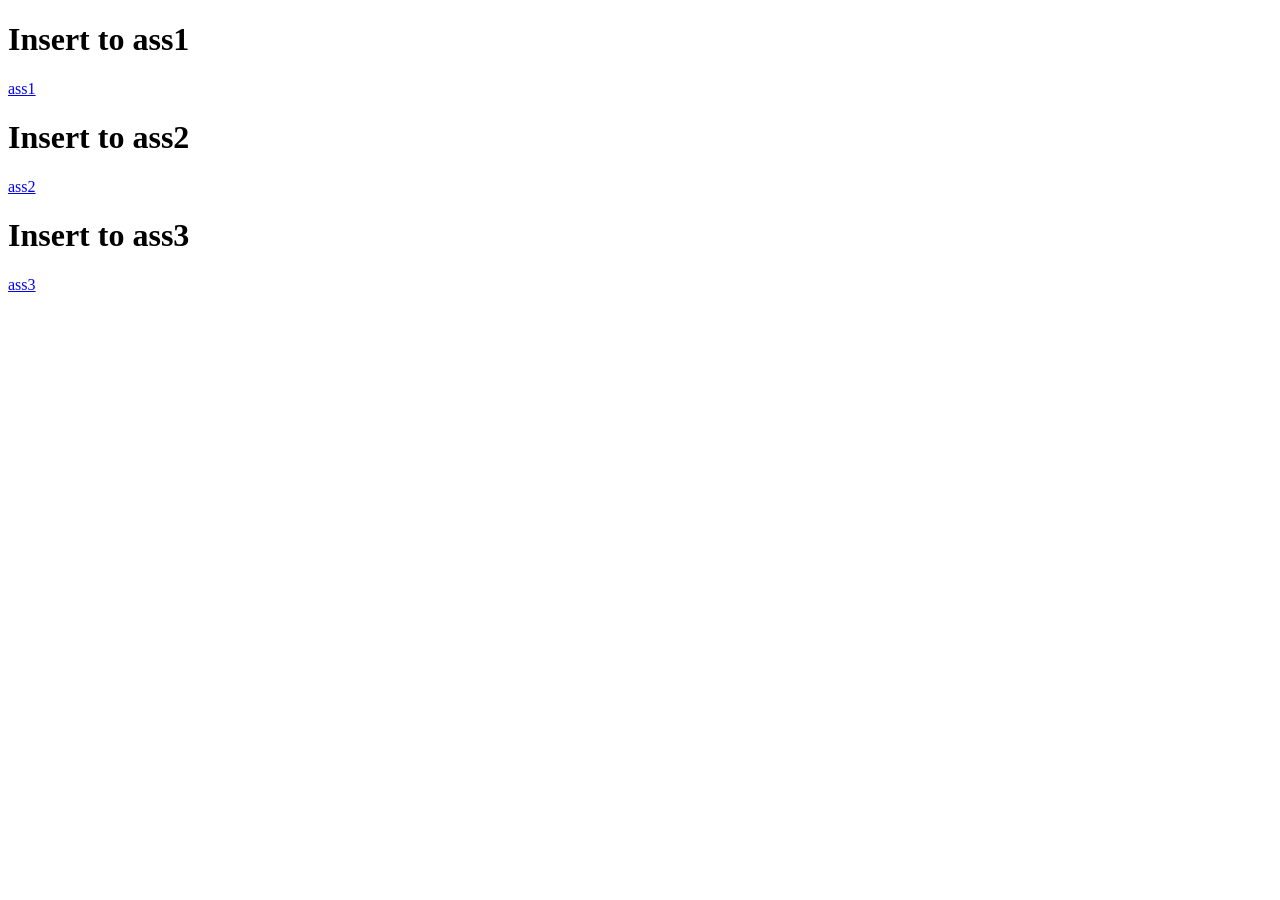
<file: ass/index.html>
<!DOCTYPE html>
<html lang="en">

<head>
    <meta charset="UTF-8">
    <meta name="viewport" content="width=device-width, initial-scale=1.0">
    <title>ass1</title>
</head>

<body>
    <h1>Insert to ass1</h1>
    
    <a href="ass1/index.html">ass1</a>

    <h1>Insert to ass2</h1>
    
    <a href="ass2/products.php">ass2</a>

    <h1>Insert to ass3</h1>
    
    <a href="ass3/products.php">ass3</a>
</body>
</html>
</file>
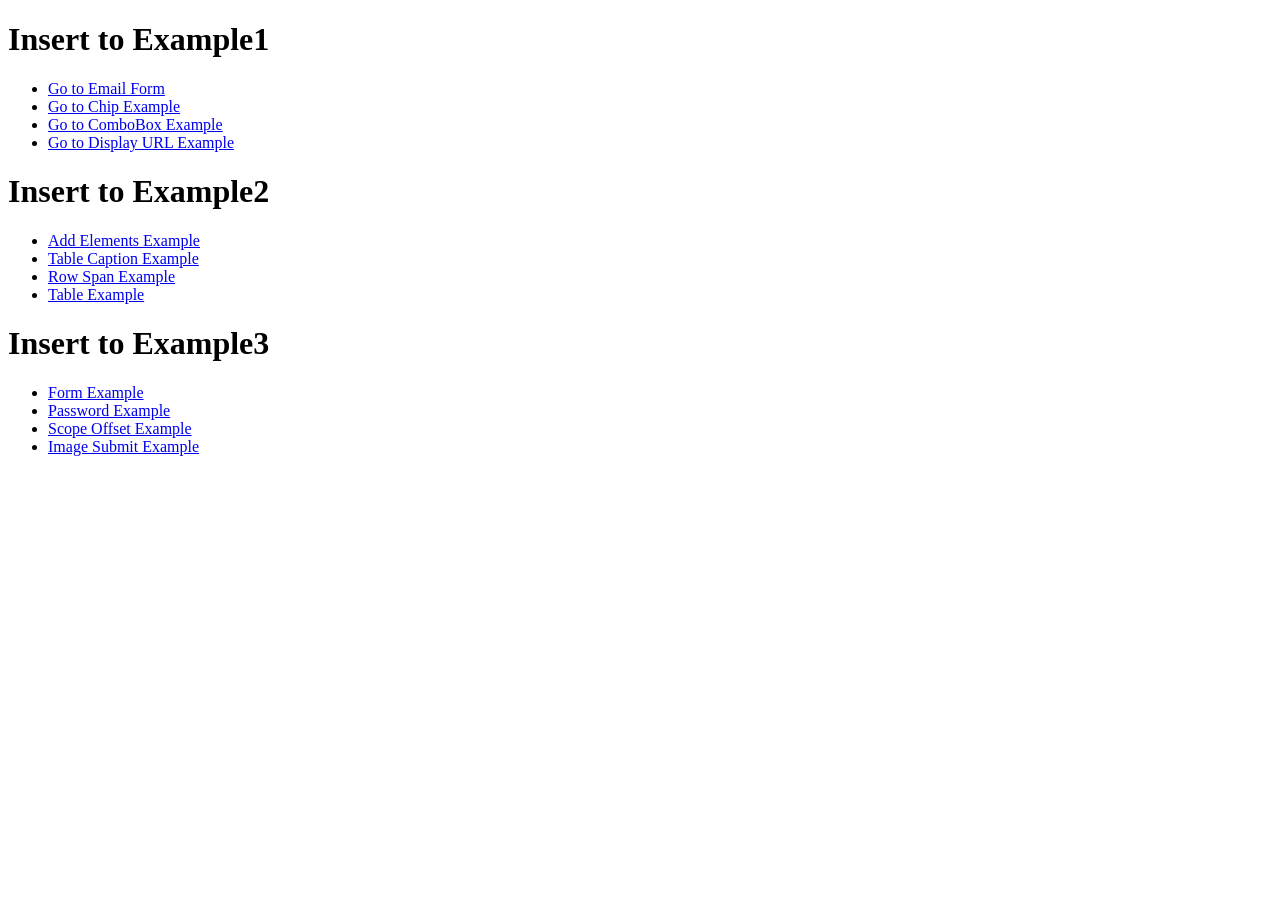
<file: examples/index.html>
<!DOCTYPE html>
<html lang="en">

<head>
    <meta charset="UTF-8">
    <meta name="viewport" content="width=device-width, initial-scale=1.0">
    <title>Examples</title>
</head>

<body>
    <h1>Insert to Example1</h1>
    <ul>
        <li><a href="forms/email.html">Go to Email Form</a></li>
        <li><a href="forms/extraExamples/chip.html">Go to Chip Example</a></li>
        <li><a href="forms/extraExamples/ComboBox.html">Go to ComboBox Example</a></li>
        <li><a href="forms/extraExamples/DisplayURL.html">Go to Display URL Example</a></li>
    </ul>

    <h1>Insert to Example2</h1>
    <ul>
        <li><a href="tables/addElements.html">Add Elements Example</a></li>
        <li><a href="tables/caption.html">Table Caption Example</a></li>
        <li><a href="tables/rowpsan.html">Row Span Example</a></li>
        <li><a href="tables/tableEx.html">Table Example</a></li>
    </ul>

    <h1>Insert to Example3</h1>
    <ul>
        <li><a href="fval/formExample.html">Form Example</a></li>
        <li><a href="fval/pass.html">Password Example</a></li>
        <li><a href="fval/scope-offset.html">Scope Offset Example</a></li>
        <li><a href="fval/imageSubmit.html">Image Submit Example</a></li>
    </ul>
</body>

</html>
</file>
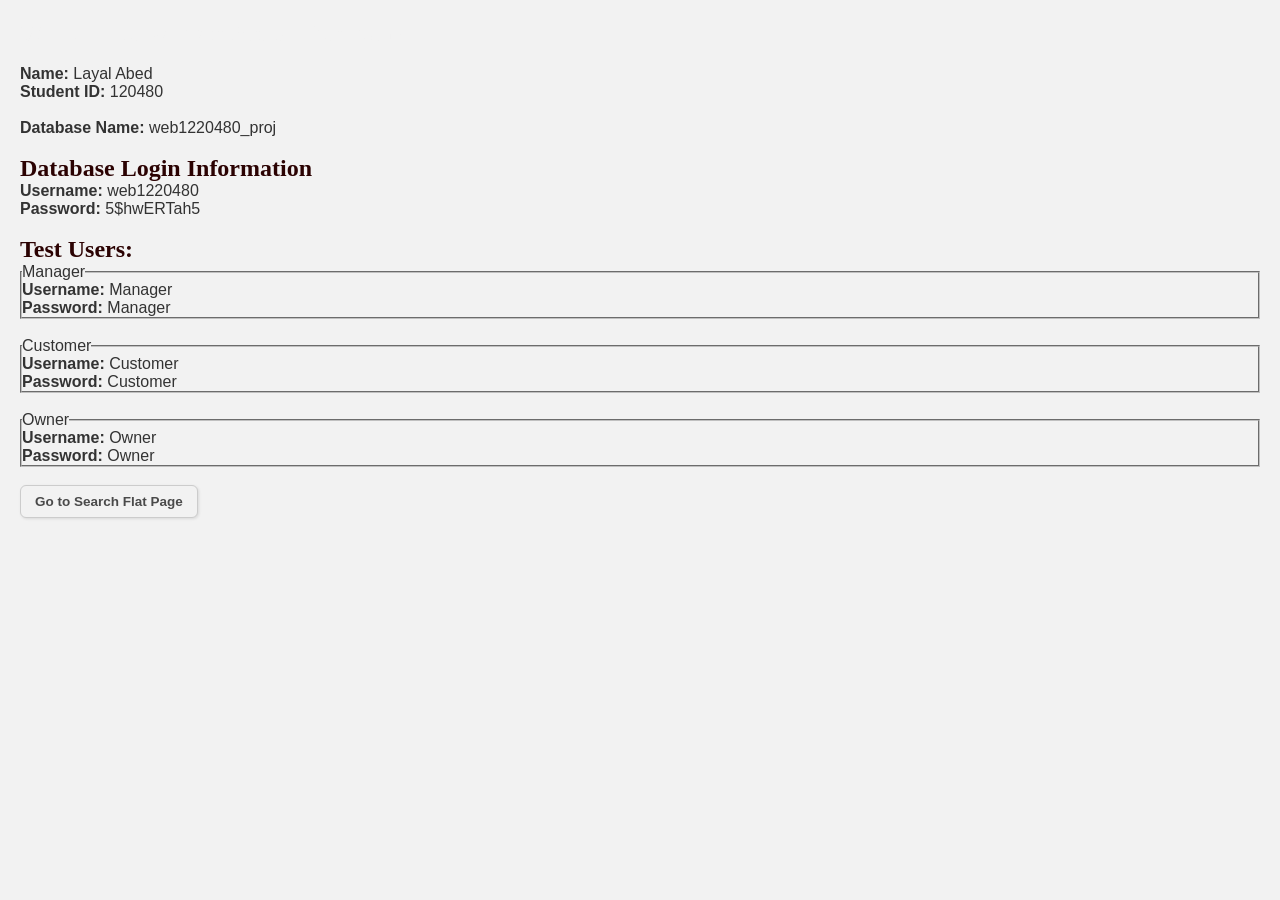
<file: Project/index.html>
<!DOCTYPE html>
<html lang="en">
<head>
    <meta charset="UTF-8">
    <title>Rayyan Rental Company</title>
    <link rel="stylesheet" href="style.css">
</head>
<body>

    <main>
        <section class="Step1">

            <h1>Welcome to Rayyan Rental Company</h1>
               <br>
            <!-- Name and Student ID -->
            <p><strong>Name:</strong> Layal Abed</p>
            <p><strong>Student ID:</strong> 120480</p>
               <br>
            <!-- Database file name -->
            <p><strong>Database Name:</strong> web1220480_proj</p>
                <br>
            <!-- Database credentials -->
            <h2>Database Login Information</h2>
            <p><strong>Username:</strong> web1220480</p>
            <p><strong>Password:</strong> 5$hwERTah5</p>
                <br>
            <!-- Test user accounts -->
            <h2>Test Users:</h2>

            <fieldset>
                <legend>Manager</legend>
                <p><strong>Username:</strong> Manager</p>
                <p><strong>Password:</strong> Manager</p>
            </fieldset>

            <br>

            <fieldset>
                <legend>Customer</legend>
                <p><strong>Username:</strong> Customer</p>
                <p><strong>Password:</strong> Customer</p>
            </fieldset>

            <br>

            <fieldset>
                <legend>Owner</legend>
                <p><strong>Username:</strong> Owner</p>
                <p><strong>Password:</strong> Owner</p>
            </fieldset>
            <br>
           <!-- Link to main page -->
            <p><a href="SearchFlat.php" class="link-button">Go to Search Flat Page</a></p>
        </section>
    </main>

</body>
</html>
</file>
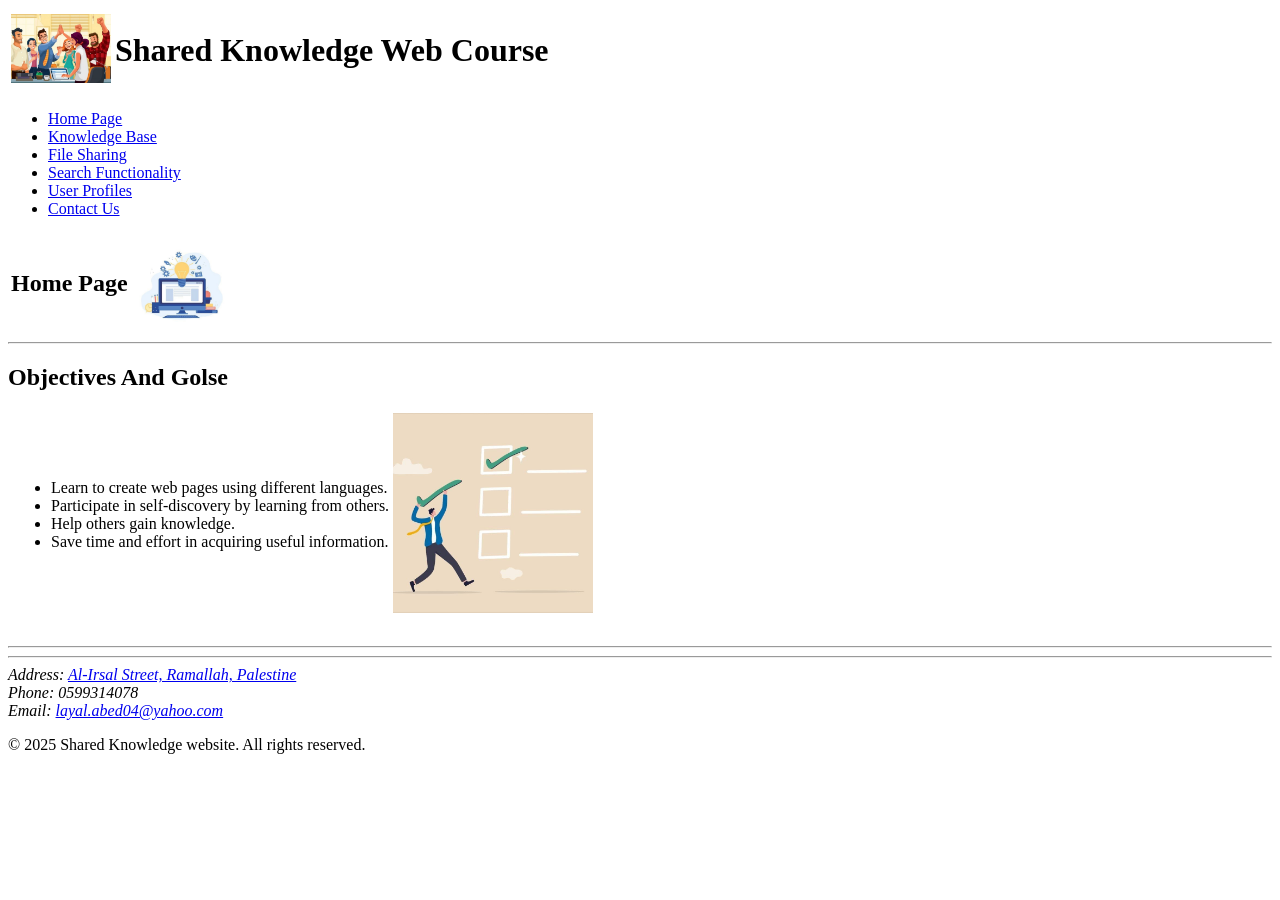
<file: ass/ass1/index.html>
<!DOCTYPE html>
<html lang="en">

<head>
    <meta charset="UTF-8">
    <meta name="viewport" content="width=device-width, initial-scale=1.0">
    <title>Shared Knowledge Web Course</title>
</head>
    <!-- **************************************************************************************** -->


<body>
    <header>
        <table>
            <tr>
                <td><img src="ewbliogo.jpeg" alt="Logo" title="Logo" width="100"></td>
                <td>
                    <h1>Shared Knowledge Web Course</h1>
                </td>

            </tr>
        </table>
        <nav>
            <ul>
                <li><a href="index.html">Home Page</a></li>
                <li><a href="Knowledgebase.html">Knowledge Base</a></li>
                <li><a href="FileSharing.html">File Sharing</a></li>
                <li><a href="Searchfunctionality.html">Search Functionality</a></li>
                <li><a href="Userprofiles.html">User Profiles</a></li>
                <li><a href="ContactUs.html">Contact Us</a></li>
            </ul>
        </nav>
        <table>
            <tr>
                <td>
                    <h2>Home Page</h2>
                </td>
                <td><img src="home.jpeg" alt="Home Page" title="Home Page" width="100"></td>
            </tr>
        </table>

        <hr>
    </header>
        <!-- **************************************************************************************** -->


    <main>
        <h2>Objectives And Golse </h2>
        <table>
            <tr>
                <td>
                    <ul>
                        <li>Learn to create web pages using different languages.</li>
                        <li>Participate in self-discovery by learning from others.</li>
                        <li>Help others gain knowledge.</li>
                        <li>Save time and effort in acquiring useful information.</li>
                    </ul>
                </td>
                <td>
                    <img src="Object.jpeg" alt="Object Image" width="200">
                </td>
            </tr>
        </table>
        <br>
        <hr><hr>
    </main>
    
        <!-- **************************************************************************************** -->



        <footer>
            <address>
                Address: <a href="https://maps.google.com/?q=Al-Irsal%20Street,%20Ramallah,%20Palestine" target="_blank">
                    Al-Irsal Street, Ramallah, Palestine</a><br>
                Phone: 0599314078<br>
                Email: <a href="mailto:layal.abed04@yahoo.com">layal.abed04@yahoo.com</a>
            </address>
            
            <p>&copy; 2025 Shared Knowledge website. All rights reserved.</p>
        </footer>
</body>

</html>
</file>
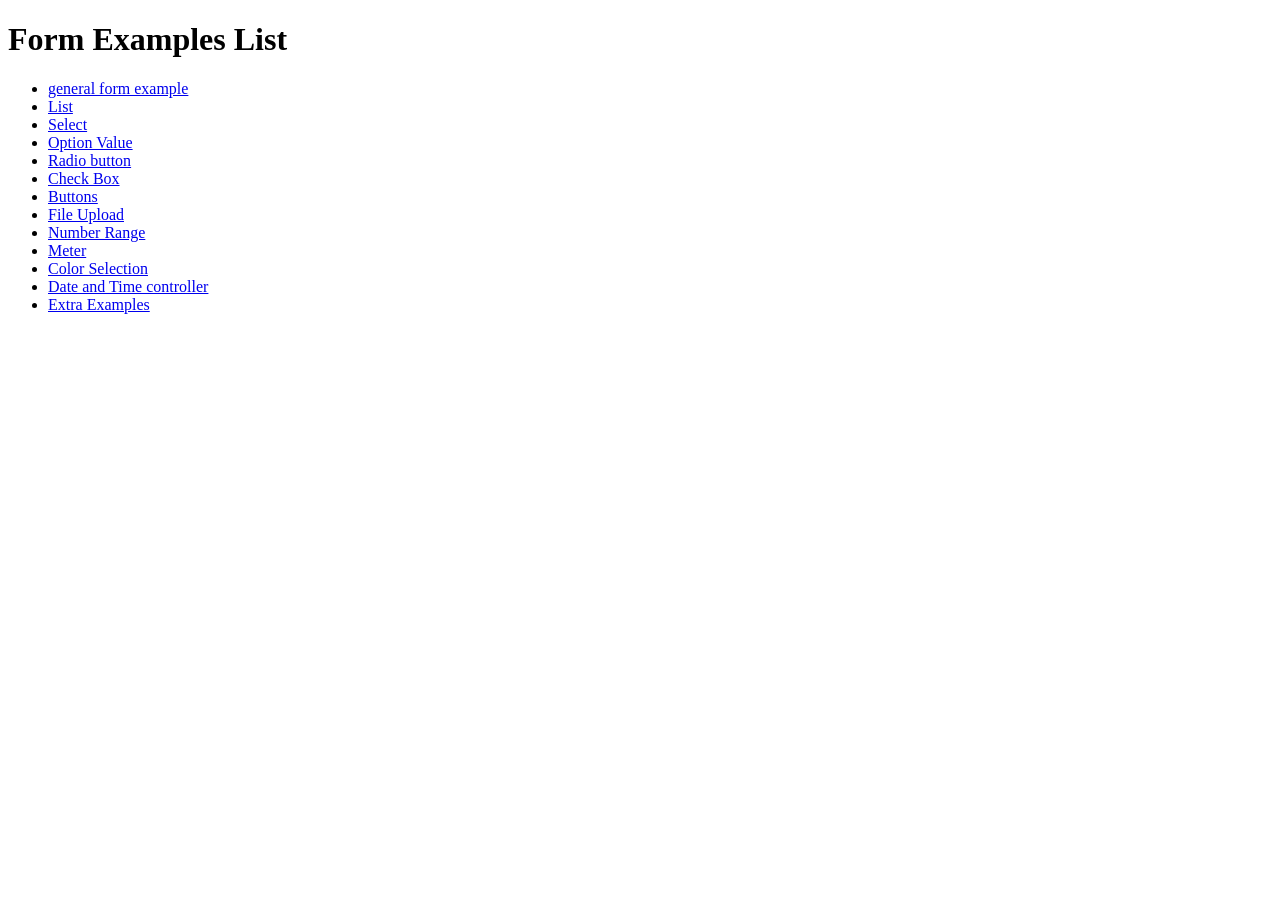
<file: examples/forms/index.html>
<!DOCTYPE html>
<html lang="en">
<head>
   <meta charset="utf-8">
   <title>Form index Examples</title>
</head>
<body>
<h1>Form Examples List</h1>
<ul>
<li> <a href = "figure05-11.html">general form example</a></li>
<li><a href ="figure05-18.html "> List</a></li>
<li><a href ="figure05-19.html">Select</a></li>
<li><a href ="figure05-20.html">Option Value</a></li>
<li><a href ="figure05-21.html">Radio button</a></li>
<li><a href ="figure05-22.html">Check Box</a></li>
<li><a href ="figure05-23.html">Buttons</a></li>
<li><a href ="figure05-24.html">File Upload</a></li>
<li><a href ="figure05-25.html">Number Range</a></li>
<li><a href ="figure05-26.html">Meter</a></li>
<li><a href ="figure05-27.html">Color Selection </a></li>
<li><a href ="figure05-28.html">Date and Time controller</a></li>
<li><a href ="extraExamples/">Extra Examples</a></li>
</ul>
</body>
</html>
</file>
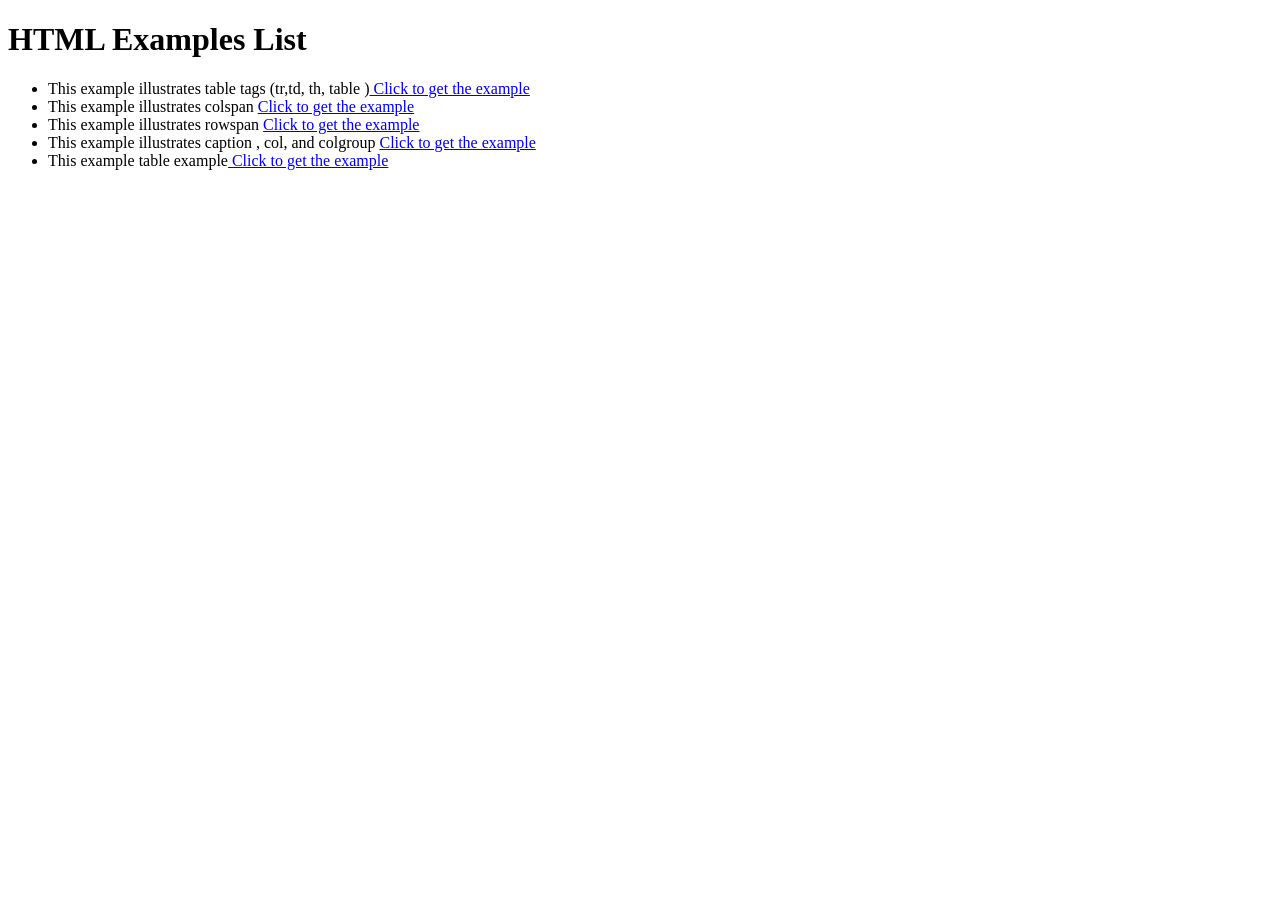
<file: examples/tables/index.html>
<!DOCTYPE html>
<html lang="en">
<head>
   <meta charset="utf-8">
   <title>HTML index Examples</title>
</head>
<body>
		<h1>HTML Examples List</h1>
	<ul>
		<li>This example illustrates table tags (tr,td, th, table )<a href="tableEx.html" target ="_listing"> Click to get the example </a></li>
		<li>This example illustrates colspan <a href="colspan.html" target ="_listing"> Click to get the example </a></li>
		<li>This example illustrates rowspan <a href="rowspan.html" target ="_listing"> Click to get the example </a></li>
		<li>This example illustrates caption , col, and colgroup <a href="caption.html" target ="_listing"> Click to get the example </a></li>
		<li>This example table example<a href="Adv_Table.html" target ="_listing"> Click to get the example </a></li>


	</ul>
</body>
</html>
</file>
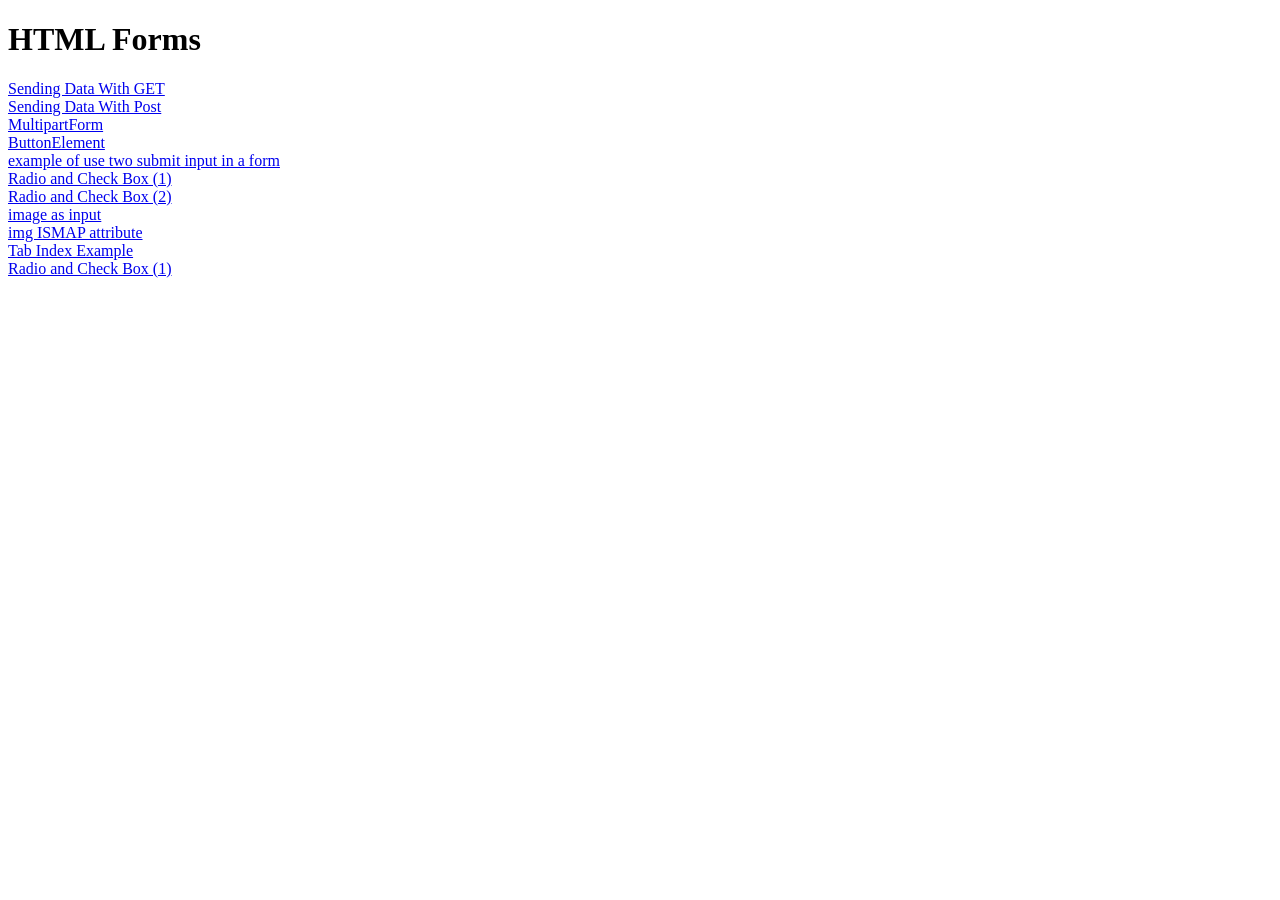
<file: examples/forms/extraExamples/index.html>
<!DOCTYPE HTML PUBLIC "-//W3C//DTD HTML 4.0//EN">
<HTML>
<HEAD>
  <TITLE>Lecture 11: Forms</TITLE>
</HEAD>
<BODY>
<H1> HTML Forms </H1>

<A href="GetForm.html">Sending Data With GET</a><br>
<A href="PostForm.html">Sending Data With Post</a><br>
<A href="MultipartForm.html">MultipartForm</a><br>
<A href="ButtonElement.html">ButtonElement </a><br>
<A href="FormB.html">example of use two submit input in a form</a><br>
<A href="example1.html">Radio and Check Box (1)</a><br>
<A href="example2.html">Radio and Check Box (2)</a><br>
<A href="image.html">image as input</a><br>
<A href="chip.html">img ISMAP attribute</a><br>
<A href="Tabindex.html">Tab Index Example</a><br>
<A href="example1.html">Radio and Check Box (1)</a><br>

</BODY>
</HTML>

                                                                          
</file>
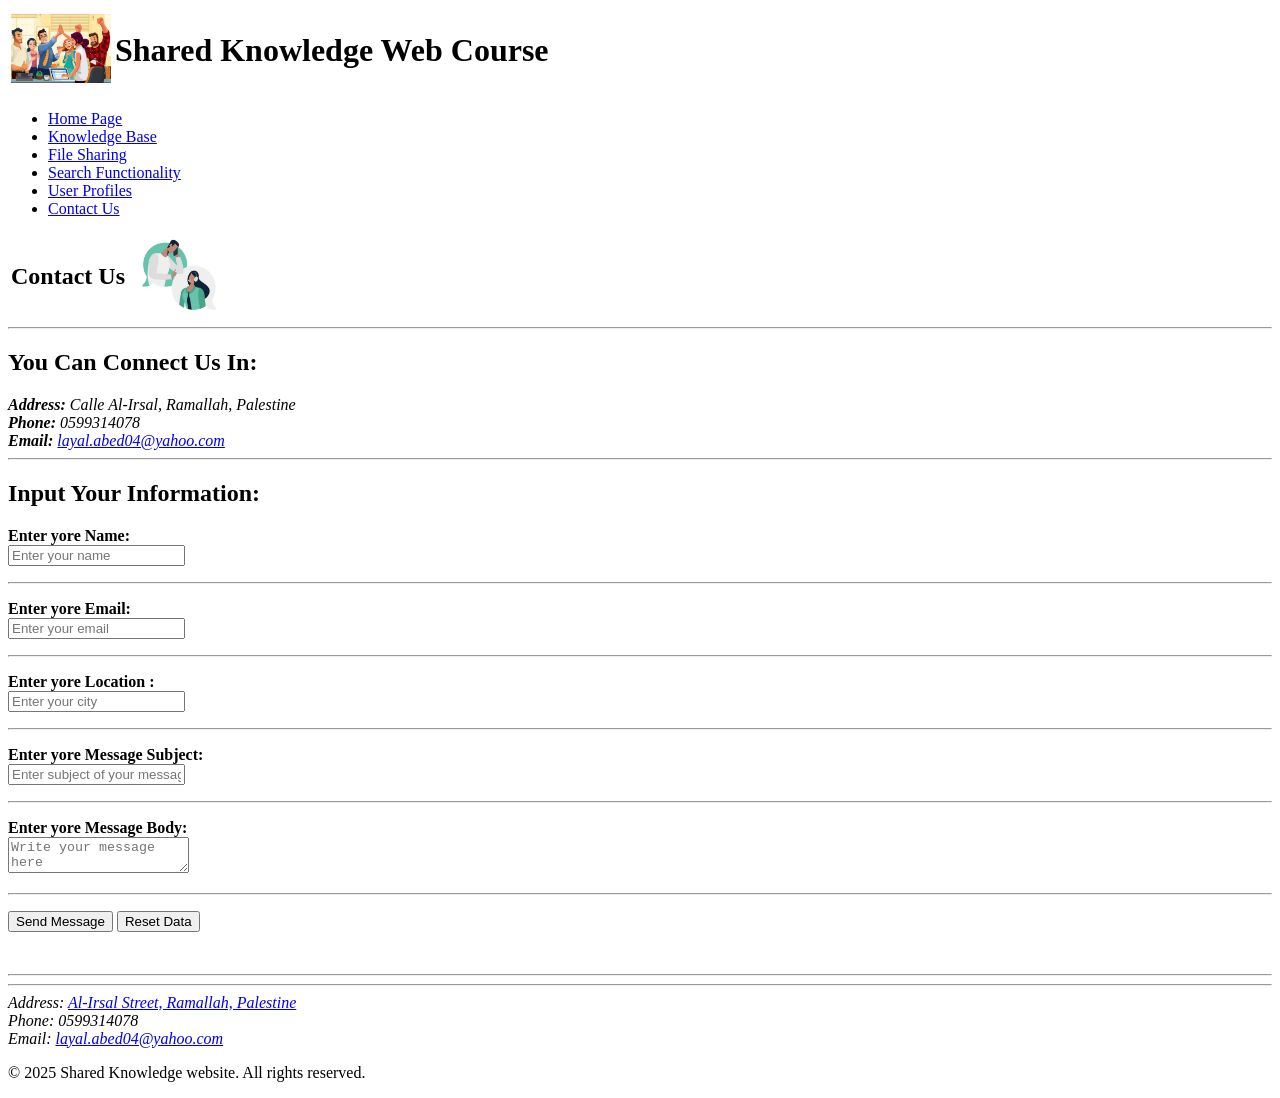
<file: ass/ass1/ContactUs.html>
<!DOCTYPE html>
<html lang="en">

<head>
    <meta charset="UTF-8">
    <meta name="viewport" content="width=device-width, initial-scale=1.0">
    <title>Shared Knowledge Web Course</title>
</head>
<!-- **************************************************************************************** -->


<body>

   
    <header>
        <table>
            <tr>
                <td><img src="ewbliogo.jpeg" alt="Logo" title="Logo" width="100"></td>
                <td>
                    <h1>Shared Knowledge Web Course</h1>
                </td>
            </tr>
        </table>
    
        <nav>
            <ul>
                <li><a href="index.html">Home Page</a></li>
                <li><a href="Knowledgebase.html">Knowledge Base</a></li>
                <li><a href="FileSharing.html">File Sharing</a></li>
                <li><a href="Searchfunctionality.html">Search Functionality</a></li>
                <li><a href="Userprofiles.html">User Profiles</a></li>
                <li><a href="ContactUs.html">Contact Us</a></li>
            </ul>
        </nav>
    
        <table>
            <tr>
                <td>
                    <h2>Contact Us</h2>
                </td>
                <td><img src="conect.jpeg" alt="Contact" title="Contact" width="100"></td>
            </tr>
        </table>
    
        <hr>
    </header>
<!-- **************************************************************************************** -->

  
    <main>
        <h2>You Can Connect Us In:</h2>
        <address>
            <strong>Address:</strong> Calle Al-Irsal, Ramallah, Palestine<br>
            <strong>Phone:</strong> 0599314078<br>
            <strong>Email:</strong> <a href="mailto:layal.abed04@yahoo.com">layal.abed04@yahoo.com</a>
        </address>
        <hr>
        
    
        <h2>Input Your Information:</h2>
        <form action="http://yhassouneh.studentprojects.ritaj.ps/util/process.php" method="post" enctype="multipart/form-data">
            <p>
                <strong>Enter yore Name:</strong><br>
                <input type="text" name="name" required placeholder="Enter your name">
            </p>
            <hr>
    
            <p>
                <strong>Enter yore Email:</strong><br>
                <input type="email" name="email" required placeholder="Enter your email">
            </p>
            <hr>
    
            <p>
                <strong>Enter yore Location :</strong><br>
                <input type="text" name="city" required placeholder="Enter your city">
            </p>
            <hr>
    
            <p>
                <strong> Enter yore Message Subject:</strong><br>
                <input type="text" name="subject" required placeholder="Enter subject of your message">
            </p>
            <hr>
    
            <p>
                <strong> Enter yore Message Body:</strong><br>
                <textarea name="message" required placeholder="Write your message here"></textarea>
            </p>
            <hr>
    
            <p>
                <button type="submit">Send Message</button>
                <button type="reset">Reset Data</button>
            </p>
        </form>
        <br>
    
        <hr><hr>
    </main>
    

    <!-- **************************************************************************************** -->


    <footer>
        <address>
            Address: <a href="https://maps.google.com/?q=Al-Irsal%20Street,%20Ramallah,%20Palestine" target="_blank">
                Al-Irsal Street, Ramallah, Palestine</a><br>
            Phone: 0599314078<br>
            Email: <a href="mailto:layal.abed04@yahoo.com">layal.abed04@yahoo.com</a>
        </address>
        
        <p>&copy; 2025 Shared Knowledge website. All rights reserved.</p>
    </footer>
</body>

</html>
</file>
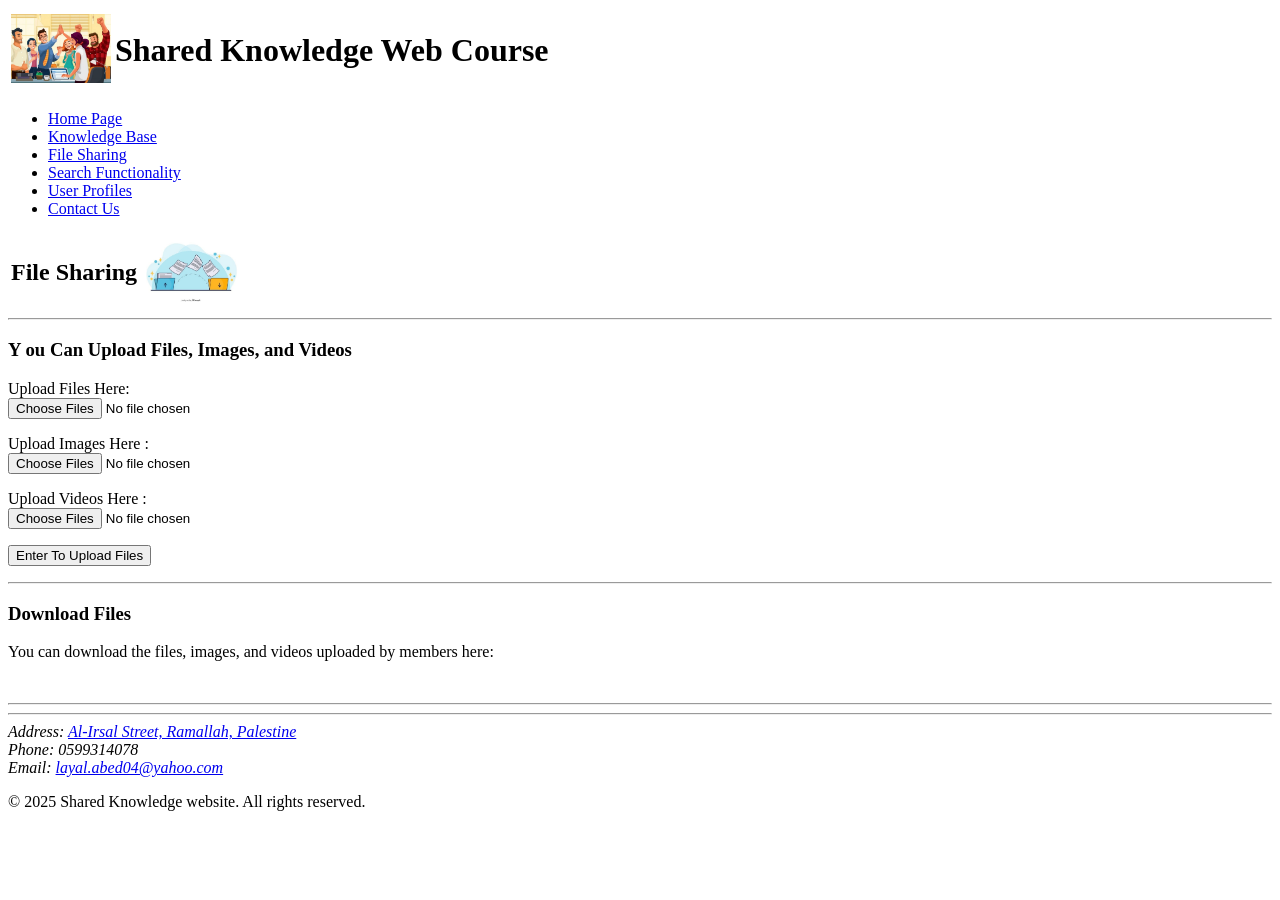
<file: ass/ass1/FileSharing.html>
<!DOCTYPE html>
<html lang="en">

<head>
    <meta charset="UTF-8">
    <meta name="viewport" content="width=device-width, initial-scale=1.0">
    <title>Shared Knowledge Web Course</title>
</head>
    <!-- **************************************************************************************** -->

<body>
    <header>
        <table>
            <tr>
                <td><img src="ewbliogo.jpeg" alt="Logo" title="Logo" width="100"></td>
                <td>
                    <h1>Shared Knowledge Web Course</h1>
                </td>

            </tr>
        </table>

        <nav>
            <ul>
                <li><a href="index.html">Home Page</a></li>
                <li><a href="Knowledgebase.html">Knowledge Base</a></li>
                <li><a href="FileSharing.html">File Sharing</a></li>
                <li><a href="Searchfunctionality.html">Search Functionality</a></li>
                <li><a href="Userprofiles.html">User Profiles</a></li>
                <li><a href="ContactUs.html">Contact Us</a></li>
            </ul>
        </nav>


        <table>
            <tr>
                <td>
                    <h2>File Sharing</h2>
                </td>
                <td><img src="file.jpeg" alt="File Sharing" title="File Sharing" width="100"></td>
            </tr>
        </table>



        <hr>
    </header>
    <!-- **************************************************************************************** -->

    <main>
        <h3> Y ou Can Upload Files, Images, and Videos</h3>
        <form action="http://yhassouneh.studentprojects.ritaj.ps/util/process.php" method="post" enctype="multipart/form-data">
            <p>
                <label>Upload Files Here:</label><br>
                <input type="file" name="files" multiple>
            </p>
            <p>
                <label>Upload Images Here :</label><br>
                <input type="file" name="images" multiple accept="image/*">
            </p>
            <p>
                <label>Upload Videos Here :</label><br>
                <input type="file" name="videos" multiple accept="video/*">
            </p>
            <p>
                <button type="submit"> Enter To Upload Files</button>
            </p>
        </form>

        <hr>

        <h3>Download Files</h3>
        <p>You can download the files, images, and videos uploaded by members here:</p>
        <br>
        <hr><hr>
    </main>
   
<!-- **************************************************************************************** -->



<footer>
    <address>
        Address: <a href="https://maps.google.com/?q=Al-Irsal%20Street,%20Ramallah,%20Palestine" target="_blank">
            Al-Irsal Street, Ramallah, Palestine</a><br>
        Phone: 0599314078<br>
        Email: <a href="mailto:layal.abed04@yahoo.com">layal.abed04@yahoo.com</a>
    </address>
    
    <p>&copy; 2025 Shared Knowledge website. All rights reserved.</p>
</footer>
</body>

</html>
</file>
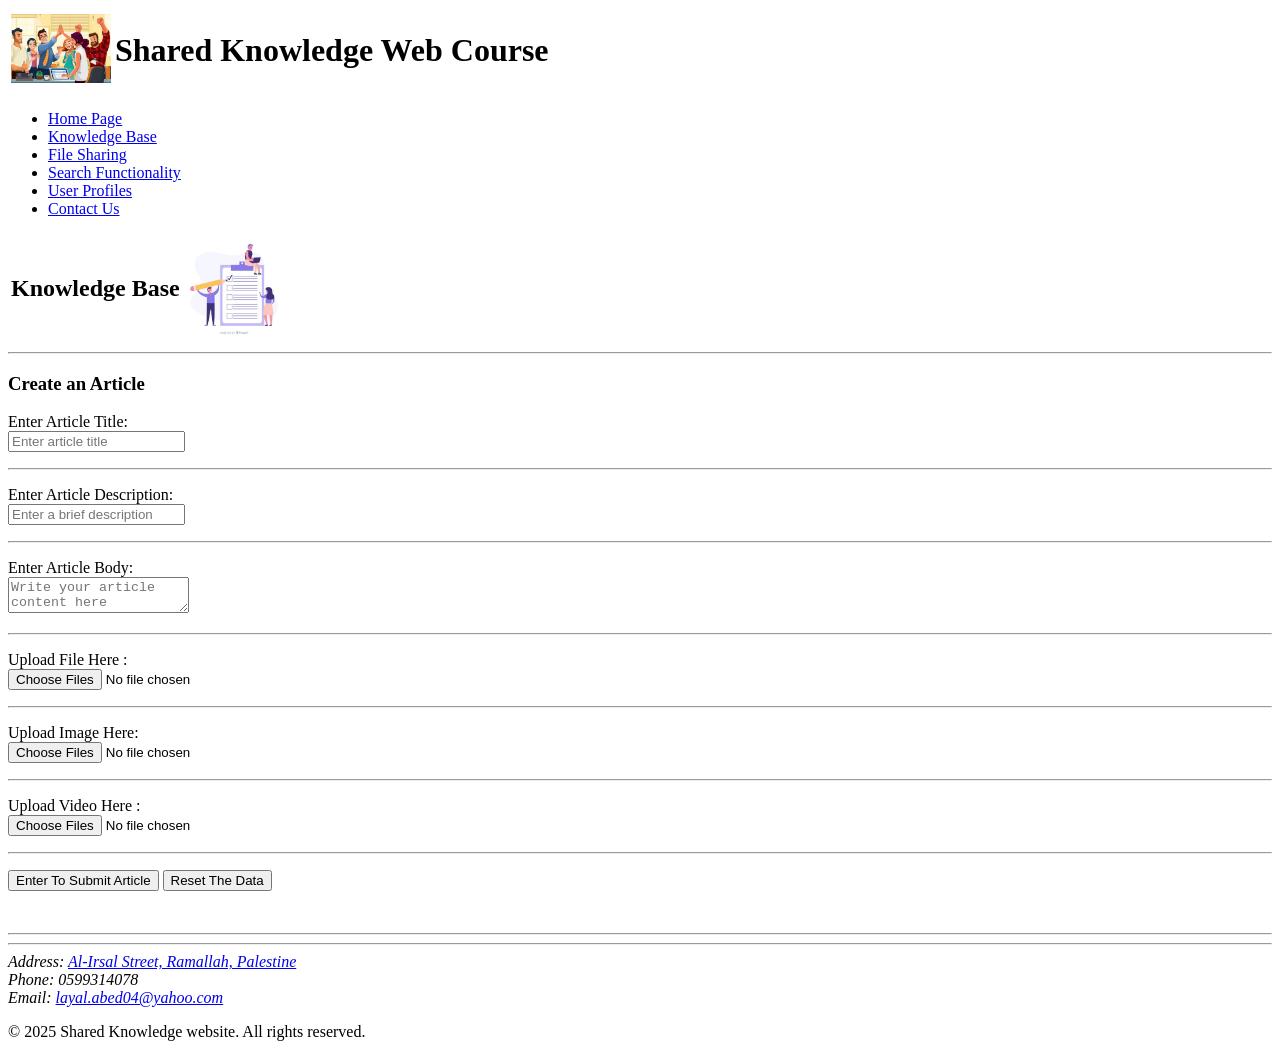
<file: ass/ass1/Knowledgebase.html>
<!DOCTYPE html>
<html lang="en">

<head>
    <meta charset="UTF-8">
    <meta name="viewport" content="width=device-width, initial-scale=1.0">
    <title>Shared Knowledge Web Course</title>
</head>

<body>
    <header>

        <table>
            <tr>
                <td><img src="ewbliogo.jpeg" alt="Logo" title="Logo" width="100"></td>
                <td>
                    <h1>Shared Knowledge Web Course</h1>
                </td>

            </tr>
        </table>
        <nav>
            <ul>
                <li><a href="index.html">Home Page</a></li>
                <li><a href="Knowledgebase.html">Knowledge Base</a></li>
                <li><a href="FileSharing.html">File Sharing</a></li>
                <li><a href="Searchfunctionality.html">Search Functionality</a></li>
                <li><a href="Userprofiles.html">User Profiles</a></li>
                <li><a href="ContactUs.html">Contact Us</a></li>
            </ul>
        </nav>


        <table>
            <tr>
                <td>
                    <h2>Knowledge Base</h2>
                </td>
                <td><img src="Khn.jpeg" alt="Knowledge Base" title="Knowledge Base" width="100"></td>
            </tr>
        </table>

        <hr>
    </header>
    <main>
        <h3>Create an Article</h3>
        <form action="http://yhassouneh.studentprojects.ritaj.ps/util/process.php" method="post" enctype="multipart/form-data">
            <p>
                <label> Enter Article Title:</label><br>
                <input type="text" name="title" required placeholder="Enter article title">            

            </p>
            <hr>
            <p>
                <label> Enter Article Description:</label><br>
                <input type="text" name="description" required placeholder="Enter a brief description">            
            </p>
            <hr>

            <p>
                <label> Enter Article Body:</label><br>
                <textarea name="body" required placeholder="Write your article content here"></textarea>           

            </p>
            <hr>

            <p>
                <label>Upload File Here :</label><br>
                <input type="file" name="files" multiple>            

            </p>
            <hr>
            <p>
                <label>Upload Image Here:</label><br>
                <input type="file" name="images" multiple accept="image/*">            

            </p>
            <hr>
            <p>
                <label>Upload Video Here :</label><br>
                <input type="file" name="videos" multiple accept="video/*">            

            </p>
            <hr>
            <p>
                <button type="submit"> Enter To Submit Article</button>
                <button type="reset">Reset The Data </button>
            </p>
        </form>
        <br>
        <hr><hr>
    </main>





    <footer>
        <address>
            Address: <a href="https://maps.google.com/?q=Al-Irsal%20Street,%20Ramallah,%20Palestine" target="_blank">
                Al-Irsal Street, Ramallah, Palestine</a><br>
            Phone: 0599314078<br>
            Email: <a href="mailto:layal.abed04@yahoo.com">layal.abed04@yahoo.com</a>
        </address>
        
        <p>&copy; 2025 Shared Knowledge website. All rights reserved.</p>
    </footer>
</body>

</html>
</file>
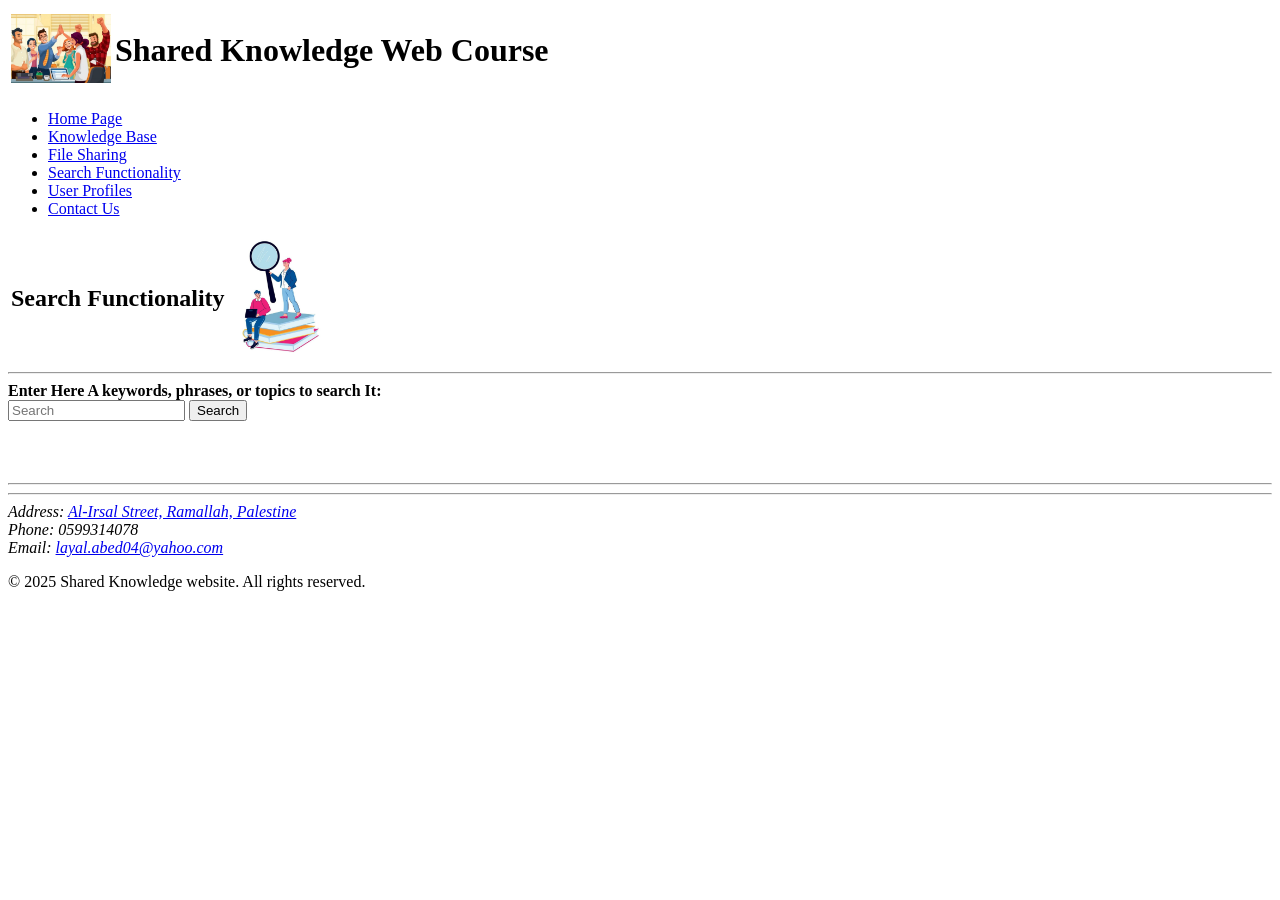
<file: ass/ass1/Searchfunctionality.html>
<!DOCTYPE html>
<html lang="en">

<head>
    <meta charset="UTF-8">
    <meta name="viewport" content="width=device-width, initial-scale=1.0">
    <title>Shared Knowledge Web Course</title>
</head>

<body>
    <header>
        <table>
            <tr>
                <td><img src="ewbliogo.jpeg" alt="Logo" title="Logo" width="100"></td>
                <td>
                    <h1>Shared Knowledge Web Course</h1>
                </td>

            </tr>
        </table>

        <nav>
            <ul>
                <li><a href="index.html">Home Page</a></li>
                <li><a href="Knowledgebase.html">Knowledge Base</a></li>
                <li><a href="FileSharing.html">File Sharing</a></li>
                <li><a href="Searchfunctionality.html">Search Functionality</a></li>
                <li><a href="Userprofiles.html">User Profiles</a></li>
                <li><a href="ContactUs.html">Contact Us</a></li>
            </ul>
        </nav>

        <table>
            <tr>
                <td>
                    <h2>Search Functionality</h2>
                </td>
                <td><img src="serch.jpeg" alt="Search Functionality" title="Search Functionality" width="100"></td>
            </tr>
        </table>

        <hr>

    </header>

    <main>
        <form action="http://yhassouneh.studentprojects.ritaj.ps/util/process.php" method="post" enctype="multipart/form-data">
            
            <label for="search"><strong>Enter Here A keywords, phrases, or topics to search It:</strong></label><br>
            <input type="search" id="search" placeholder="Search" required>
            <button type="submit">Search</button>
        </form>
        <br><br>
        <br>
        <hr>
        <hr>
    </main>



    



    <footer>
        <address>
            Address: <a href="https://maps.google.com/?q=Al-Irsal%20Street,%20Ramallah,%20Palestine" target="_blank">
                Al-Irsal Street, Ramallah, Palestine</a><br>
            Phone: 0599314078<br>
            Email: <a href="mailto:layal.abed04@yahoo.com">layal.abed04@yahoo.com</a>
        </address>
        
        <p>&copy; 2025 Shared Knowledge website. All rights reserved.</p>
    </footer>
</body>

</html>
</file>
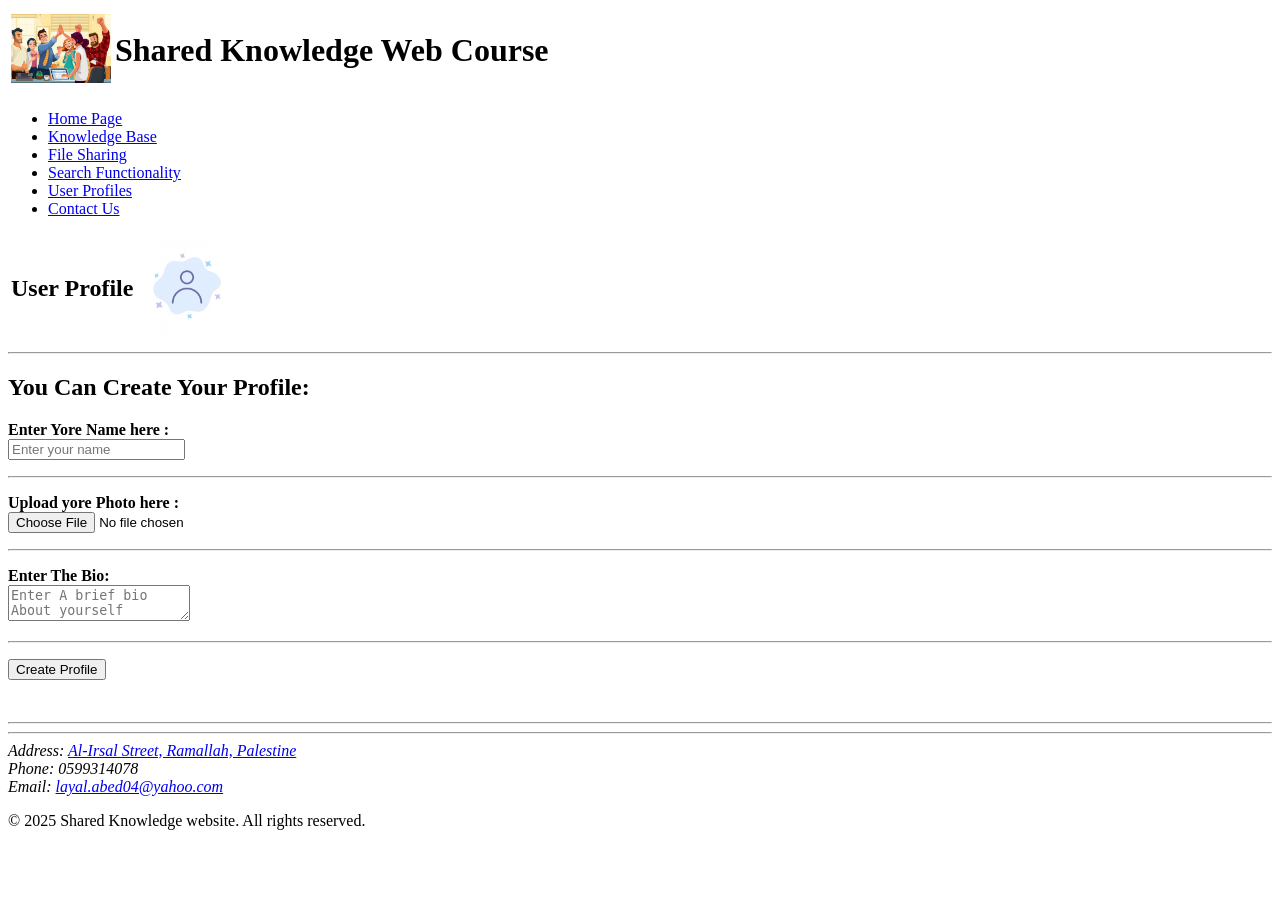
<file: ass/ass1/Userprofiles.html>
<!DOCTYPE html>
<html lang="en">

<head>
    <meta charset="UTF-8">
    <meta name="viewport" content="width=device-width, initial-scale=1.0">
    <title>Shared Knowledge Web Course</title>
</head>
<!-- **************************************************************************************** -->


<body>
    <header>

        <table>
            <tr>
                <td><img src="ewbliogo.jpeg" alt="Logo" title="Logo" width="100"></td>
                <td>
                    <h1>Shared Knowledge Web Course</h1>
                </td>

            </tr>
        </table>
        <nav>
            <ul>
                <li><a href="index.html">Home Page</a></li>
                <li><a href="Knowledgebase.html">Knowledge Base</a></li>
                <li><a href="FileSharing.html">File Sharing</a></li>
                <li><a href="Searchfunctionality.html">Search Functionality</a></li>
                <li><a href="Userprofiles.html">User Profiles</a></li>
                <li><a href="ContactUs.html">Contact Us</a></li>
            </ul>
        </nav>
        <table>
            <tr>
                <td>
                    <h2>User Profile</h2>
                </td>
                <td><img src="user.jpeg" alt="User Profile" title="User Profile" width="100"></td>
            </tr>
        </table>

        <hr>

    </header>
    <!-- **************************************************************************************** -->
    <main>
        <h2>You Can Create Your Profile:</h2>
        <form action="http://yhassouneh.studentprojects.ritaj.ps/util/process.php" method="post" enctype="multipart/form-data">
            <p>
                <strong>Enter  Yore Name  here :</strong><br>
                <input type="text" name="name" required placeholder="Enter your name">
            </p>
            <hr>

            <p>
                <strong>Upload yore Photo here :</strong><br>
                <input type="file" name="photo" accept="image/*">
            </p>
            <hr>

            <p>
                <strong>Enter The  Bio:</strong><br>
                <textarea name="bio" required placeholder="Enter A brief bio About yourself"></textarea>
            </p>
            <hr>

            <p>
                <button type="submit">Create Profile</button>
            </p>
        </form>
        <br>
        <hr>
        <hr>
    </main>


    <!-- **************************************************************************************** -->
    <footer>
        <address>
            Address: <a href="https://maps.google.com/?q=Al-Irsal%20Street,%20Ramallah,%20Palestine" target="_blank">
                Al-Irsal Street, Ramallah, Palestine</a><br>
            Phone: 0599314078<br>
            Email: <a href="mailto:layal.abed04@yahoo.com">layal.abed04@yahoo.com</a>
        </address>
        
        <p>&copy; 2025 Shared Knowledge website. All rights reserved.</p>
    </footer>
</body>

</html>
</file>
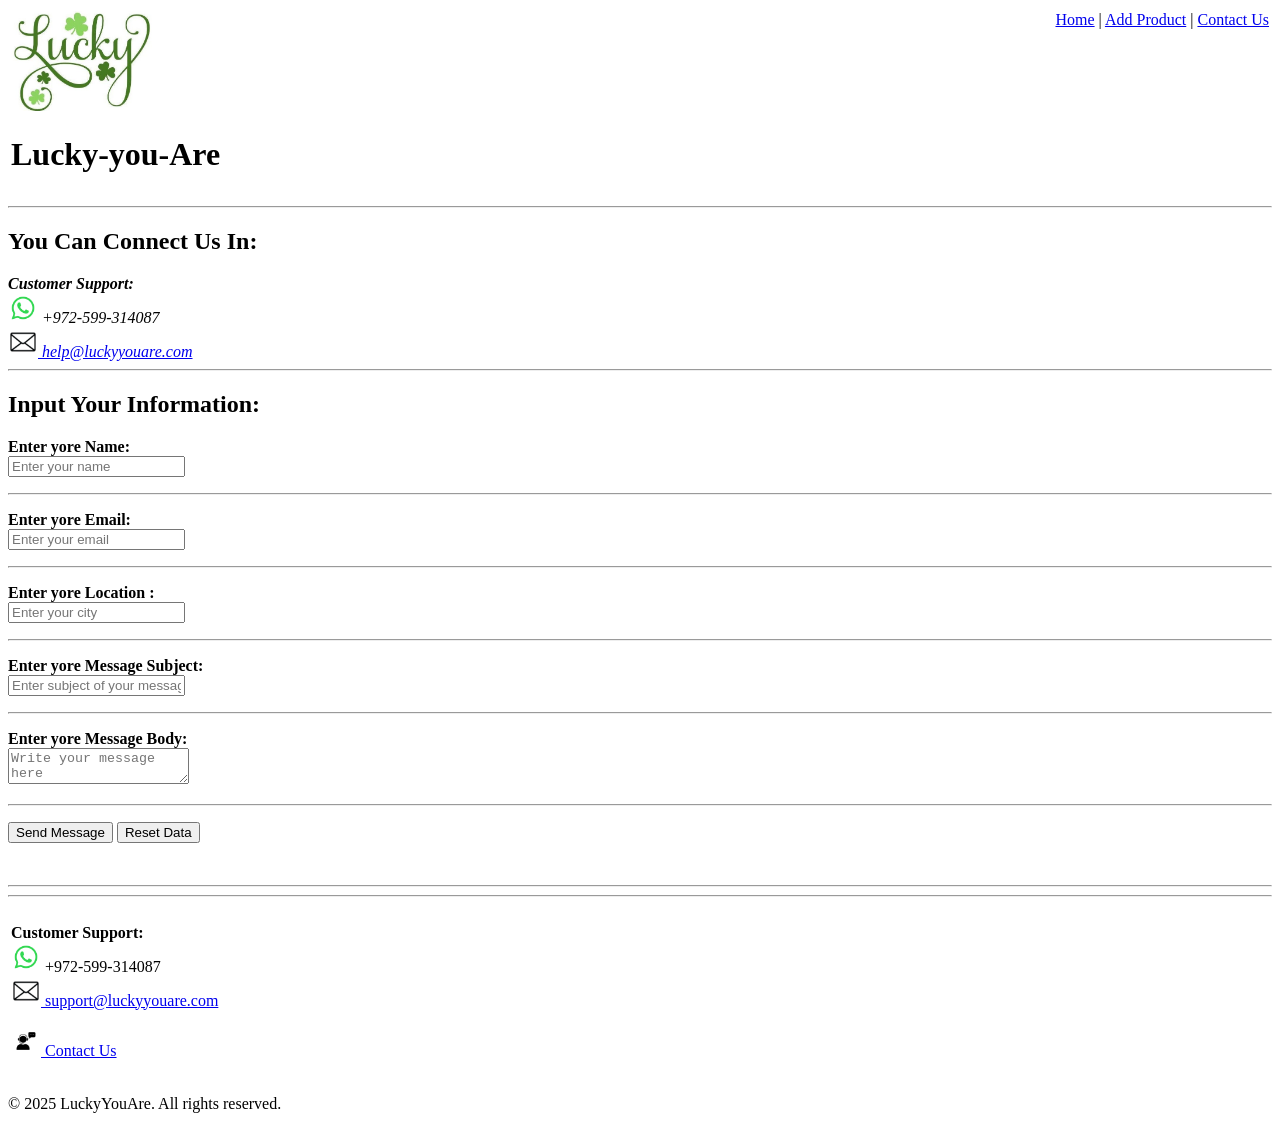
<file: ass/ass2/ContactUs.html>
<!DOCTYPE html>
<html lang="en">

<head>
    <meta charset="UTF-8">
    <meta name="viewport" content="width=device-width, initial-scale=1.0">
    <title>Shared Knowledge Web Course</title>
</head>
<!-- **************************************************************************************** -->


<body>

   
    <header>
        <table width="100%">
            <tr>
                <td align="left" valign="top">
                    <img src="images/Lucky.jpg" alt="Lucky-you-Are Logo" height="100"><br>
                    <h1>Lucky-you-Are</h1>
                </td>
                <td align="right" valign="top">
                    <nav>
                        <a href="products.php">Home</a> |
                        <a href="add.php">Add Product</a> |
                        <a href="contact.php">Contact Us</a>
                    </nav>
                </td>
            </tr>
        </table>
        <hr>
    </header>
<!-- **************************************************************************************** -->

  
    <main>
        <h2>You Can Connect Us In:</h2>
        <address>
            <b>Customer Support:</b><br>
            <img src="images/Phone.jpg" alt="Phone" width="30" height="30">
            +972-599-314087<br>
            <a href="mailto:support@luckyyouare.com">
                <img src="images/email.jpg" alt="Email" width="30" height="30">
                help@luckyyouare.com
            </a><br>
        </address>
        
        <hr>
        
    
        <h2>Input Your Information:</h2>
        <form action="http://yhassouneh.studentprojects.ritaj.ps/util/process.php" method="post" enctype="multipart/form-data">
            <p>
                <strong>Enter yore Name:</strong><br>
                <input type="text" name="name" required placeholder="Enter your name">
            </p>
            <hr>
    
            <p>
                <strong>Enter yore Email:</strong><br>
                <input type="email" name="email" required placeholder="Enter your email">
            </p>
            <hr>
    
            <p>
                <strong>Enter yore Location :</strong><br>
                <input type="text" name="city" required placeholder="Enter your city">
            </p>
            <hr>
    
            <p>
                <strong> Enter yore Message Subject:</strong><br>
                <input type="text" name="subject" required placeholder="Enter subject of your message">
            </p>
            <hr>
    
            <p>
                <strong> Enter yore Message Body:</strong><br>
                <textarea name="message" required placeholder="Write your message here"></textarea>
            </p>
            <hr>
    
            <p>
                <button type="submit">Send Message</button>
                <button type="reset">Reset Data</button>
            </p>
        </form>
        <br>
    
        <hr><hr>
    </main>
    

    <!-- **************************************************************************************** -->


    <footer>
        <table>
            <tr>
                <td>
                    <p>
                        <b>Customer Support:</b><br>
                        <img src="images/Phone.jpg" alt="Phone" width="30" height="30">
                        +972-599-314087<br>
                        <a href="mailto:support@luckyyouare.com">
                            <img src="images/email.jpg" alt="Email" width="30" height="30">
                            support@luckyyouare.com
                        </a>
                    </p>
                    <p>
                        <a href="ContactUs.html">
                            <img src="images/contatus.jpg" alt="Contact Us" width="30" height="30">
                            Contact Us
                        </a>
                    </p>
                </td>
            </tr>
        </table>
        <p>
            &copy; 2025 LuckyYouAre. All rights reserved.
        </p>
    </footer>
</body>

</html>
</file>
<file: Project/style.css>
/* Reset basic styles */
* {
    margin: 0;
    padding: 0;
    box-sizing: border-box;
}

body {
    font-family: Arial, sans-serif;
    background-color: #f2f2f2; /* background color */
    color: #333333; /* coler texet */
}

/* Header section */
header {
    display: flex; /* to set the componanet Next to each other*/
    justify-content: space-between; /*Controls the distribution of all elements within the container*/
    align-items: center;
    background-color: #595959; 
    color: #f2f2f2;
    padding: 10px 20px;
}


header.company-header {
    background-color: #f2f2f2;
    color: #f2f2f2;
}

.logo-name {
    display: flex;
    align-items: center;
     color: #ffffff;
}

.logo {
    width: 50px;
    height: 50px;
    margin-right: 10px;
}

/* to set the componanet Next to each other*/
.header-links {
    display: flex;
    align-items: center;
    gap: 15px; 
}

.header-links a {
    color: #f2f2f2;
    text-decoration: none;
    padding: 5px 10px;
}

.header-links a:hover {
    background-color: #a5a5a5; 
    border-radius: 5px;
    color: #333333;
}

/* User card */
.user_card {
    text-align: center;
    margin-right: 10px;
}

.user-photo{
    width: 40px;
    height: 40px;
    border-radius: 50%;
    border: 3px solid #f2f2f2;
}

/* Main layout container */
.container {
    display: flex;
    min-height: 80vh;
}

.container label {
  padding: 2px 6px;
    color: #333333;
    display: inline-block;
    margin-bottom: 5px;
}

/* Navigation */
nav {
    width: 15%;
    background-color: #cccccc; 
    padding: 20px;
    font-family: 'Trebuchet MS', sans-serif;
}

nav ul {
    list-style: none;
}

nav li {
    margin-bottom: 20px;
}

nav a {
    text-decoration: none;
    color: #595959;
    font-weight: normal;
    display: block;
    padding: 8px;
    border-radius: 5px;
    transition: all 0.3s;
}


nav a:hover {
    background-color: #595959; /* when the mauce move it */
    color: #f2f2f2;
    font-weight: bold;
} 

/* Main content */
main {
    flex: 1;
    padding: 20px;
    background-color: #f2f2f2; 
    color: #333333;
}
main {
  flex: 2;         
}

/* Footer */
footer {
    background-color: #cccccc; 
    padding: 20px;
    text-align: center;
    font-size: 16px;
    color: #595959;
}


.logo-small-foter {
    width: 40px;
    vertical-align: middle;
    margin-right: 10px;
}


input:focus, textarea:focus, select:focus {
    background-color: #a5a5a5; 
    color: #333333;
    outline: none;
}

 label {
    padding: 2px 6px;
    color: #333333;
    display: inline-block;
    margin-bottom: 5px;
}



table {
    width: 100%;
    border: 2px solid #7f7f7f; 
    font-family: 'Times New Roman', serif;
    color: #333333;
}
table tbody td img {
    max-width: 200px;  
    max-height: 200px;  
    object-fit: contain; 
    display: block;
    margin: 0 auto;
}
/* the farst coulm coler defent ather */
thead th {
    background-color: #595959;
    color: #ffffff; 
    text-align: center;
    padding: 8px;
}

thead th a {
    color: white;
    text-decoration: none; /* color of link */
}

thead th a:hover {
    text-decoration: underline;
}


tbody tr:nth-child(even) {
    background-color: #cccccc; 
}
tbody tr:nth-child(odd) {
    background-color: #f2f2f2; 
}

a.external:visited {
    color: #595959; 
    text-decoration: line-through;
}
a.external:hover {
    color: #333333; 
    text-decoration: none;
}

img.clickable:hover {
    border: 3px solid #500808;
}

figcaption {
    font-style: italic; 
    color: #7f7f7f;
    position: absolute; /*  define the component like heare parent */
    bottom: 0; /* to set the caption in botoom*/
    background: rgba(255,255,255,0.7);
    width: 100%; /* to take the size for the parent */
    align-self: center;
}


.rented {
    color: red;
}
.available {
    color: green;
}

 h2, h3 {
    font-family: 'Times New Roman', serif;
    color:  #2b0202;
}

h1 { 
 font-family: 'Georgia', serif;
    color: #f2f2f2;
}

.login-form {
    max-width: 400px;
    margin: 40px auto;
    background-color: #fff;
    padding: 20px;
    border-radius: 8px;
    box-shadow: 0 0 10px rgba(0,0,0,0.1);
}

.login-form input[type="text"],
.login-form input[type="password"] {
    width: 100%;
    padding: 8px;
    margin-top: 5px;
    margin-bottom: 15px;
    border: 1px solid #595959;
    border-radius: 4px;
}

.login-form input[type="submit"] {
    background-color: #595959;
    color: #f2f2f2;
    border: none;
    padding: 10px;
    width: 100%;
    cursor: pointer;
    font-weight: bold;
    border-radius: 4px;
}

.login-form input[type="submit"]:hover {
    background-color: #7f7f7f;
}

.login-form button {
    background-color: #595959;
    color: #f2f2f2;
    border: none;
    padding: 10px;
    width: 100%;
    cursor: pointer;
    font-weight: bold;
    border-radius: 4px;
    font-family:'Times New Roman', serif;
}

.login-form button:hover {
    background-color: #7f7f7f;
}


.error-msg {
    color: red;
    margin-bottom: 10px;
     text-align: center;
    font-weight: bold;
}
.login-form label {
    border: none;
    padding: 0;
    color: black;        
    font-weight: bold;  
}

.Step1 label {
    border: none;
  display: inline-block;
  width: 180px; /*fixed*/
  font-weight: bold;
  vertical-align: middle; /*to sent it in same high*/
  margin-right: 10px; /* space ptween lable and input */
}

.Step1 input[type="text"],
.Step1 input[type="date"],
.Step1 input[type="email"] {
  width: 300px;
  padding: 8px 12px;
  border: 1px solid #595959;
  border-radius: 4px;
  font-size: 16px;
  box-sizing: border-box;
  vertical-align: middle;
}


.Step1 label + input {
    
  margin-bottom: 15px;
  display: inline-block;
}


.flatcard {
  display: flex;
  gap: 30px;          
  align-items: flex-start;
  padding: 20px;
}


.flat-photos {
  flex: 1;           
  max-width: 220px;    
}

.flat-images {
  display: flex;
  flex-wrap: wrap;
  gap: 10px;
  justify-content: center;
  margin-bottom: 20px;
}
figure {
    position: relative;
}

.flat-images figure {
  max-width: 180px;
  margin: 0;
  text-align: center;
}

.flat-images img {
  width: 100%;
  height: auto;
  border-radius: 5px;
  object-fit: cover;
}


/* Centered text for headings and instructions */
/* sing- up to senter it */
.account-table {
    display: flex;
    gap: 20px;
    margin-top: 20px;
}

.account-button {
    display: flex;
    flex-direction: column;
    align-items: center;
    padding: 10px;
    border: 1px solid #ccc;
    background-color: #fff;
    cursor: pointer;
}

.account-button img {
    width: 100px;
    height: 100px;
    object-fit: cover;
}

.center-text {
    text-align: center;
}
/* sing- up to senter it */
.main-content {
    flex: 1;
    padding: 20px;
    display: flex;
    flex-direction: column;
    align-items: center;
    justify-content: center;
}
/*........................................*/
/*Home Page
/* Styling for info section */
.homepage-about {
    background-color: #f9f9f9;
    padding: 20px;
    margin: 30px auto;
    border: 1px solid #ddd;
    border-radius: 8px;
    max-width: 1000px;
}

.homepage-about h2 {
    color: #2c3e50;
    margin-bottom: 10px;
}

.homepage-about p {
    font-size: 16px;
    line-height: 1.6;
    color: #333;
}

/* Flat gallery layout for homepage */
.flat-gallery-flex {
    display: flex;
    flex-wrap: wrap;
    justify-content: center;
    gap: 20px;
    padding: 20px;
    max-width: 1100px;
    margin: 0 auto;
}

.flat-gallery-flex img {
    width: 300px;
    height: 200px;
    object-fit: cover;
    border-radius: 8px;
    box-shadow: 0 2px 6px rgba(0, 0, 0, 0.2);
    transition: transform 0.3s ease;
}

.flat-gallery-flex img:hover {
    transform: scale(1.05);
}
/*........................................*/
.about-page {
    padding: 40px;
    max-width: 1000px;
    margin: 0 auto;
    font-family: 'Times New Roman', serif;
}

.about-section {
    margin-bottom: 40px;
    background-color: #f7f7f7;
    padding: 25px;
    border-radius: 8px;
    border: 1px solid #ddd;
}

.about-section h2 {
    color: #2c3e50;
    margin-bottom: 15px;
}

.about-section p {
    font-size: 16px;
    line-height: 1.6;
    color: #333;
}

.about-section ul {
    padding-left: 20px;
    list-style-type: disc;
    color: #444;
}

.about-section a {
    color: #2980b9;
    text-decoration: none;
}

.about-section a:hover {
    text-decoration: underline;
}
.city-gallery {
    display: flex;
    justify-content: center;
    gap: 40px;
    margin: 20px 0;
    flex-wrap: wrap;
}

.city-photo {
    text-align: center;
}

.city-photo img {
    width: 300px;
    height: 200px;
    object-fit: cover;
    border-radius: 10px;
    border: 1px solid #ccc;
    box-shadow: 0 4px 8px rgba(0,0,0,0.1);
}

.photo-caption {
    margin-top: 8px;
    font-weight: bold;
    color: #2c3e50;
    font-size: 16px;
}
/*........................................*/


/* contant of car */
.main-content-profile-card {
    flex: 1;
    background-color: white;
    border-radius: 10px;
    padding: 25px 30px;
    box-shadow: 0 4px 12px rgba(0,0,0,0.1);
    box-sizing: border-box;
}

.profile-card {
    background-color: #ccc;
    border-radius: 10px;
    padding: 25px 30px;
    box-shadow: 0 4px 12px rgba(0,0,0,0.1);
    list-style: none;
    margin-bottom: 30px;
}
/* user profile */
.profile-card li {
    margin: 12px 0;
    font-size: 16px;
    color: #444;
}

.profile-card li strong {
    width: 160px;
    display: inline-block;
    color: #222;
}


/* Request_Preview.php */
.preview-table {
    width: 100%;
    border-collapse: collapse;
    margin-top: 20px;
    font-family: 'Times New Roman', serif;
}

.preview-table th, .preview-table td {
    border: 1px solid #7f7f7f;
    padding: 10px;
    text-align: center;
}

.preview-table .booked {
    background-color: #f8d7da; 
    color: #721c24;
}

.preview-table button:disabled {
    background-color: #ccc;
    cursor: not-allowed;
}

.preview-table button {
    background-color: #595959;
    color: white;
    padding: 6px 12px;
    border: none;
    border-radius: 4px;
    cursor: pointer;
    transition: background-color 0.3s;
}

.preview-table button:hover:not(:disabled) {
    background-color: #7f7f7f;
}

.link-button {
    background-color: #f2f2f2;
    color: #4a4a4a;
    border: 1px solid #ccc;
    padding: 8px 14px;
    display: inline-block;
    font-weight: bold;
    border-radius: 6px;
    cursor: pointer;
    text-decoration: none;
    font-family: 'Segoe UI', Tahoma, Geneva, Verdana, sans-serif;
    font-size: 13.5px;
    box-shadow: 1px 1px 3px rgba(0,0,0,0.1); 
    transition: background-color 0.2s ease, box-shadow 0.2s ease;
}
.link-button:hover {
    background-color: #e0e0e0;
    color: #222;
    box-shadow: 1px 1px 6px rgba(0,0,0,0.2); 
    text-decoration: none;
}

.color_masege_true {
    color: #035614; 
}

.color_masege_false {
    color: #560303; 
}
</file>
